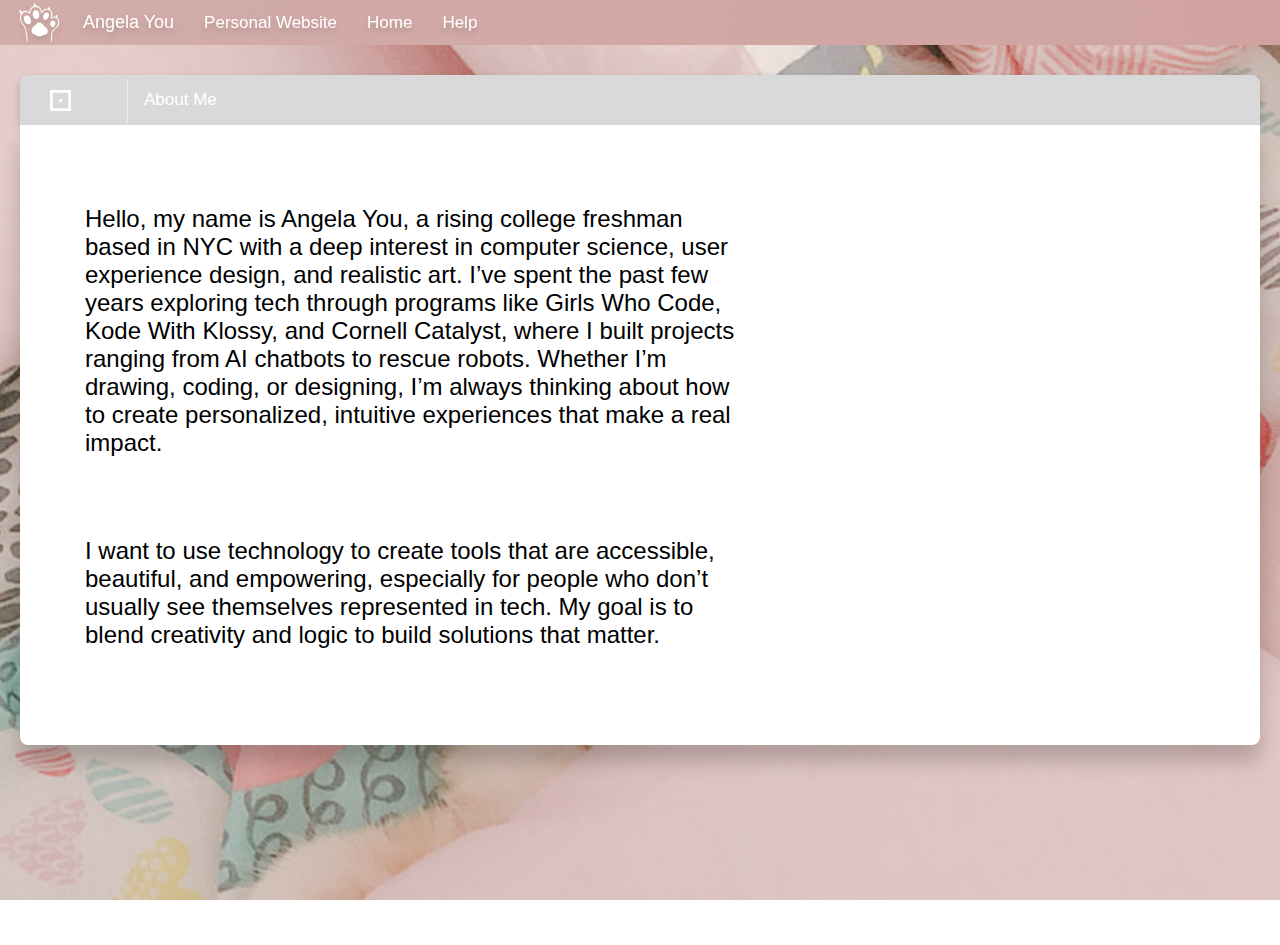
<file: desktop/aboutMe.html>
<!DOCTYPE html>
<html>
<head>
    <meta charset="UTF-8" />
    <title>About Me - angelayou.com</title>
    <link rel="stylesheet" href="../styles.css" />
</head>
<body>
    <section class = "navbar">
        <img src="../header/icons/logo.PNG" alt="Logo" class="logo"/>
        <h1 id = "name">Angela You</h1>
        <h1 id = "projectName">Personal Website</h1>
        <a href="../index.html" id="home">Home</a>

        <div class="dropdown">
            <a class="dropbtn" id ="help">Help</a>
            <div class="dropdown-content">
                <a href="aboutMe.html">About Me</a>
                <a href="skills.html">Skills</a>
                <a href="projects.html">Projects</a>
                <a href="contact.html">Contact</a>
            </div>
        </div>
    </section>

    <section class="application" id="aboutMe">

        <nav class="header">
            <a href="../index.html"> <img src="./applicationIcons/exit.png" alt="exit button" class="exit"></a>
            <span class="headerSeparator"></span>
            <p>About Me</p>
        </nav>
        
        
        <nav class="contentFrame">
            
            <div class="content">
                <p>Hello, my name is Angela You, a rising college freshman based in NYC with a deep interest in computer science, user experience design, and realistic art. I’ve spent the past few years exploring tech through programs like Girls Who Code, Kode With Klossy, and Cornell Catalyst, where I built projects ranging from AI chatbots to rescue robots. Whether I’m drawing, coding, or designing, I’m always thinking about how to create personalized, intuitive experiences that make a real impact.</p>
                <p>I want to use technology to create tools that are accessible, beautiful, and empowering, especially for people who don’t usually see themselves represented in tech. My goal is to blend creativity and logic to build solutions that matter.</p>
            </div>
            
        </nav>

        
    </section>
</body>
</html>
</file>
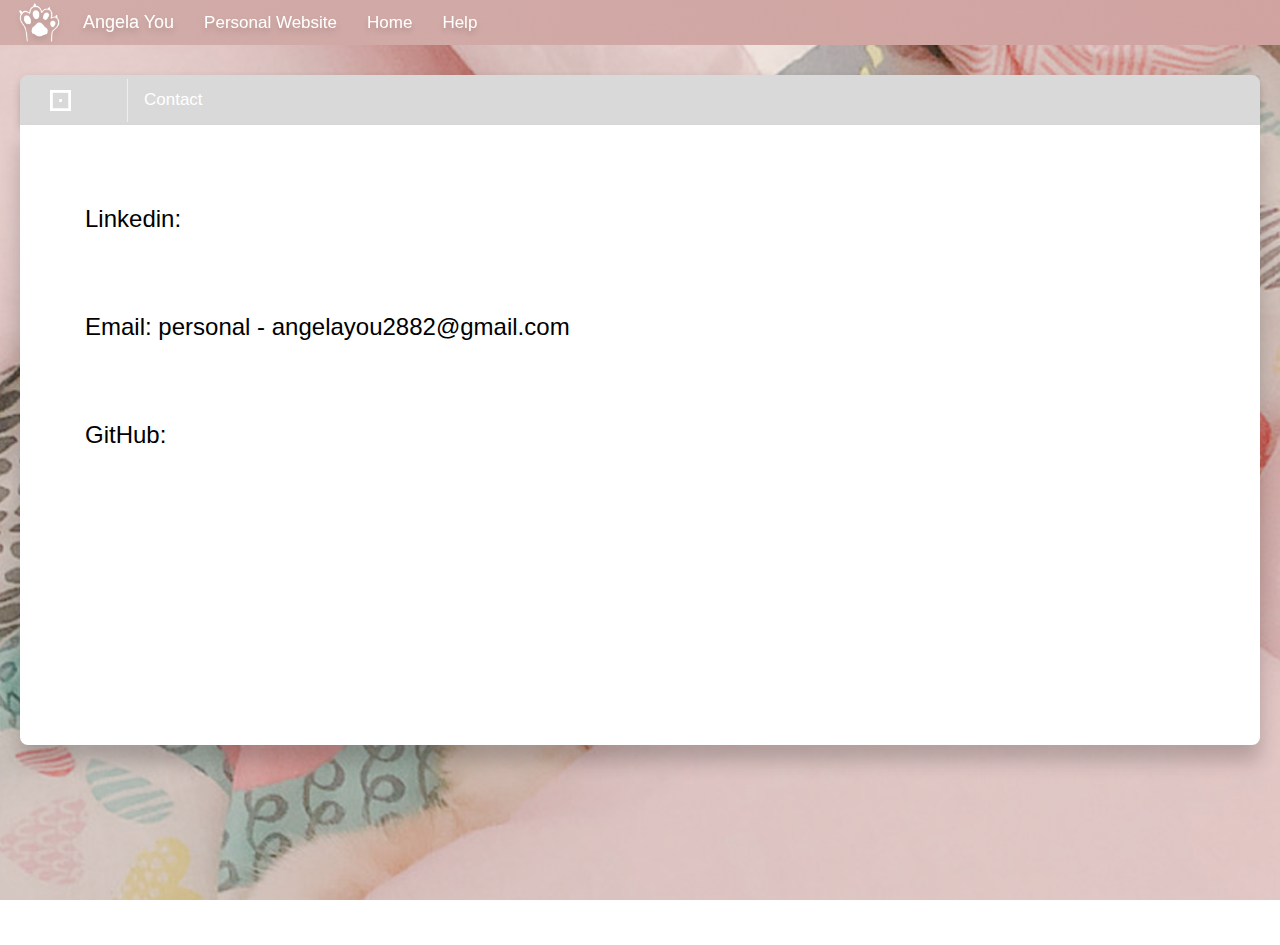
<file: desktop/contact.html>
<!DOCTYPE html>
<html>
<head>
    <meta charset="UTF-8" />
    <title>About Me - angelayou.com</title>
    <link rel="stylesheet" href="../styles.css" />
</head>
<body>
    <section class = "navbar">
        <img src="../header/icons/logo.PNG" alt="Logo" class="logo"/>
        <h1 id = "name">Angela You</h1>
        <h1 id = "projectName">Personal Website</h1>
        <a href="../index.html" id="home">Home</a>

        <div class="dropdown">
            <a class="dropbtn" id ="help">Help</a>
            <div class="dropdown-content">
                <a href="aboutMe.html">About Me</a>
                <a href="skills.html">Skills</a>
                <a href="projects.html">Projects</a>
                <a href="contact.html">Contact</a>
            </div>
        </div>
    </section>
    
    <section class="application" id="contact">
        <nav class="header">
            <a href="../index.html"> <img src="./applicationIcons/exit.png" alt="exit button" class="exit"></a>
            <span class="headerSeparator"></span>
            <p>Contact</p>
        </nav>
        
        <nav class="contentFrame">
            <nav class="content">
                <p>Linkedin: </p>
                <p>Email: personal - angelayou2882@gmail.com</p>
                <p>GitHub: </p>
            </nav>

        </nav>
        


        
    </section>
</body>
</html>
</file>
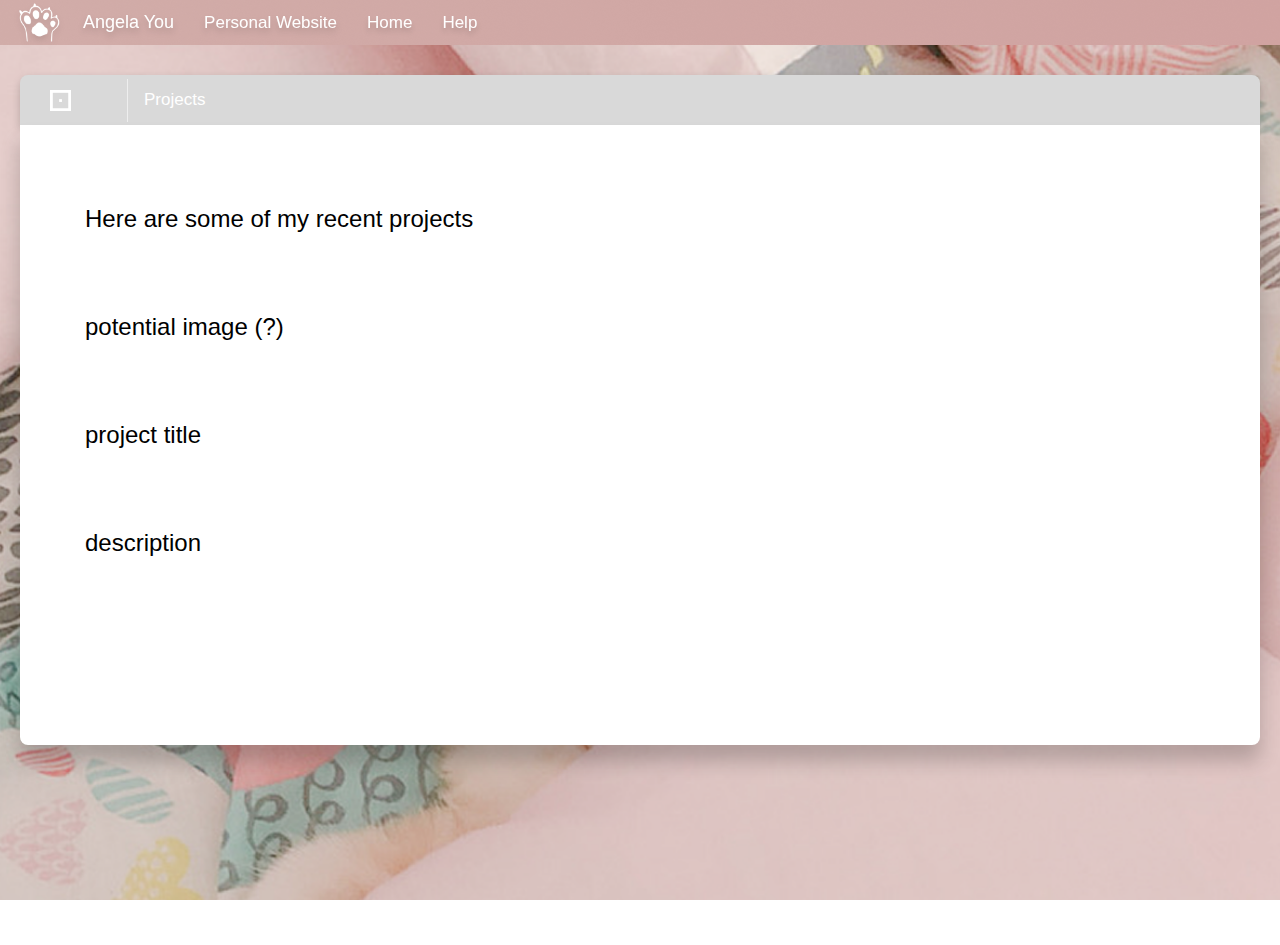
<file: desktop/projects.html>
<!DOCTYPE html>
<html>
<head>
    <meta charset="UTF-8" />
    <title>About Me - angelayou.com</title>
    <link rel="stylesheet" href="../styles.css" />
</head>
<body>
    <section class = "navbar">
        <img src="../header/icons/logo.PNG" alt="Logo" class="logo"/>
        <h1 id = "name">Angela You</h1>
        <h1 id = "projectName">Personal Website</h1>
        <a href="../index.html" id="home">Home</a>

        <div class="dropdown">
            <a class="dropbtn" id ="help">Help</a>
            <div class="dropdown-content">
                <a href="aboutMe.html">About Me</a>
                <a href="skills.html">Skills</a>
                <a href="projects.html">Projects</a>
                <a href="contact.html">Contact</a>
            </div>
        </div>
    </section>
    
    <section class="application" id="projects">
        <nav class="header">
            <a href="../index.html"> <img src="./applicationIcons/exit.png" alt="exit button" class="exit"></a>
            <span class="headerSeparator"></span>
            <p>Projects</p>
        </nav>
        <nav class="contentFrame">
            <nav class="content">
                <p>Here are some of my recent projects</p>
                <p>potential image (?)</p>
                <p class="projectTitle">project title</p>
                <p class="projectDescription">description</p>
            
            </nav>

        </nav>
        
    </section>
</body>
</html>
</file>
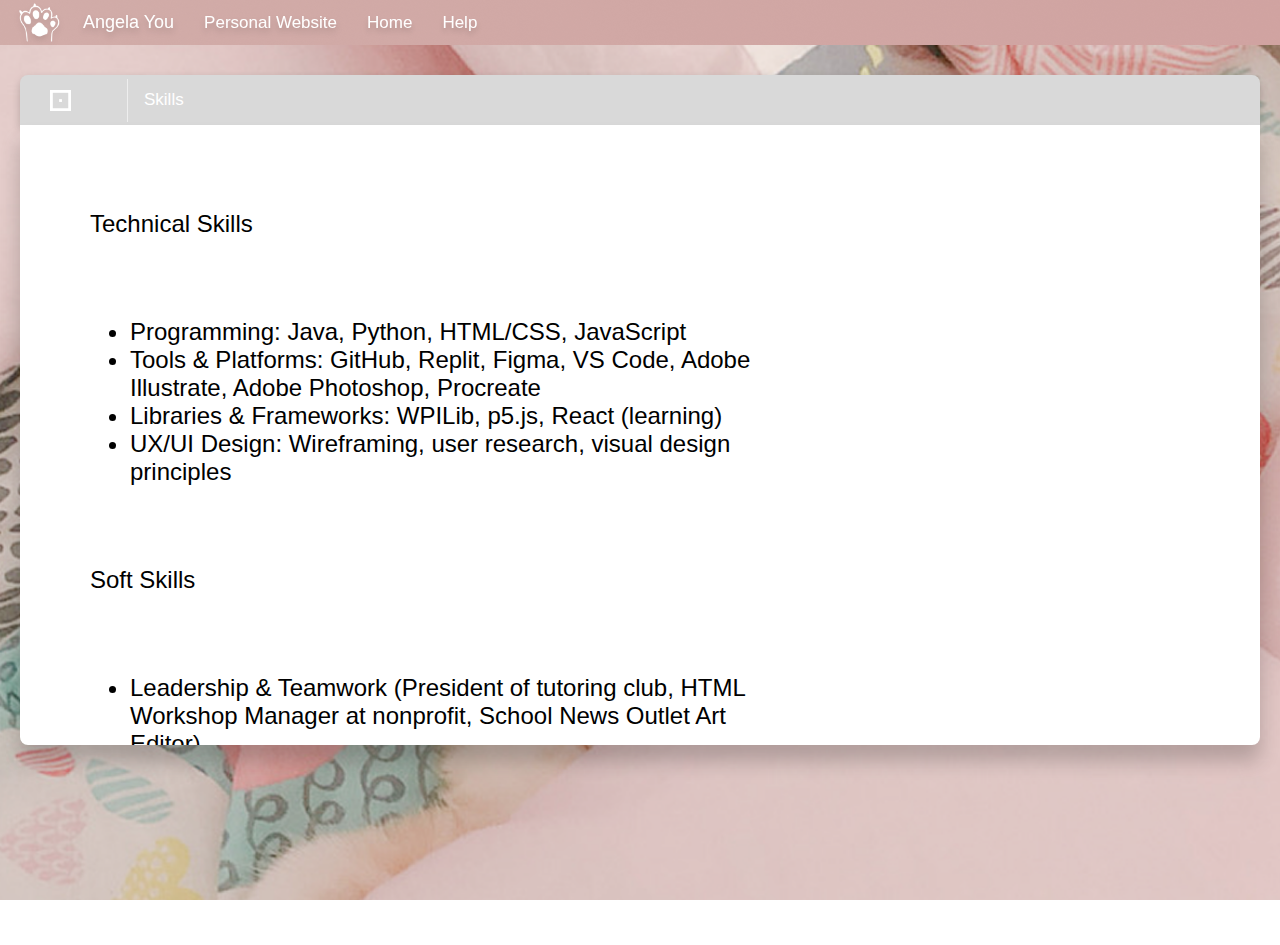
<file: desktop/skills.html>
<!DOCTYPE html>
<html>
<head>
    <meta charset="UTF-8" />
    <title>About Me - angelayou.com</title>
    <link rel="stylesheet" href="../styles.css" />
</head>
<body>
    <section class = "navbar">
        <img src="../header/icons/logo.PNG" alt="Logo" class="logo"/>
        <h1 id = "name">Angela You</h1>
        <h1 id = "projectName">Personal Website</h1>
        <a href="../index.html" id="home">Home</a>

        <div class="dropdown">
            <a class="dropbtn" id ="help">Help</a>
            <div class="dropdown-content">
                <a href="aboutMe.html">About Me</a>
                <a href="skills.html">Skills</a>
                <a href="projects.html">Projects</a>
                <a href="contact.html">Contact</a>
            </div>
        </div>
    </section>

    <section class="application" id="skills">
        <nav class="header">
            <a href="../index.html"> <img src="./applicationIcons/exit.png" alt="exit button" class="exit"></a>
            <span class="headerSeparator"></span>
            <p>Skills</p>
        </nav>
        <nav class="contentFrame">
            <nav class="content">
            <p >Technical Skills </p>
                <ul>
                    <li>Programming: Java, Python, HTML/CSS, JavaScript</li>
                    <li>Tools & Platforms: GitHub, Replit, Figma, VS Code, Adobe Illustrate, Adobe Photoshop, Procreate</li>
                    <li>Libraries & Frameworks: WPILib, p5.js, React (learning)</li>
                    <li>UX/UI Design: Wireframing, user research, visual design principles </li>
                </ul>

            <p>Soft Skills</p>
                <ul>
                    <li>Leadership & Teamwork (President of tutoring club, HTML Workshop Manager at nonprofit, School News Outlet Art Editor)</li>
                    <li>Communication (taught coding workshops, collaborated across teams)</li>
                    <li>Creativity & Design Thinking (Approaches challenges with curiosity and attention to detail)</li>
                </ul>
            </p>
            </nav>
        </nav>
        


    </section>

    
</body>
</html>
</file>
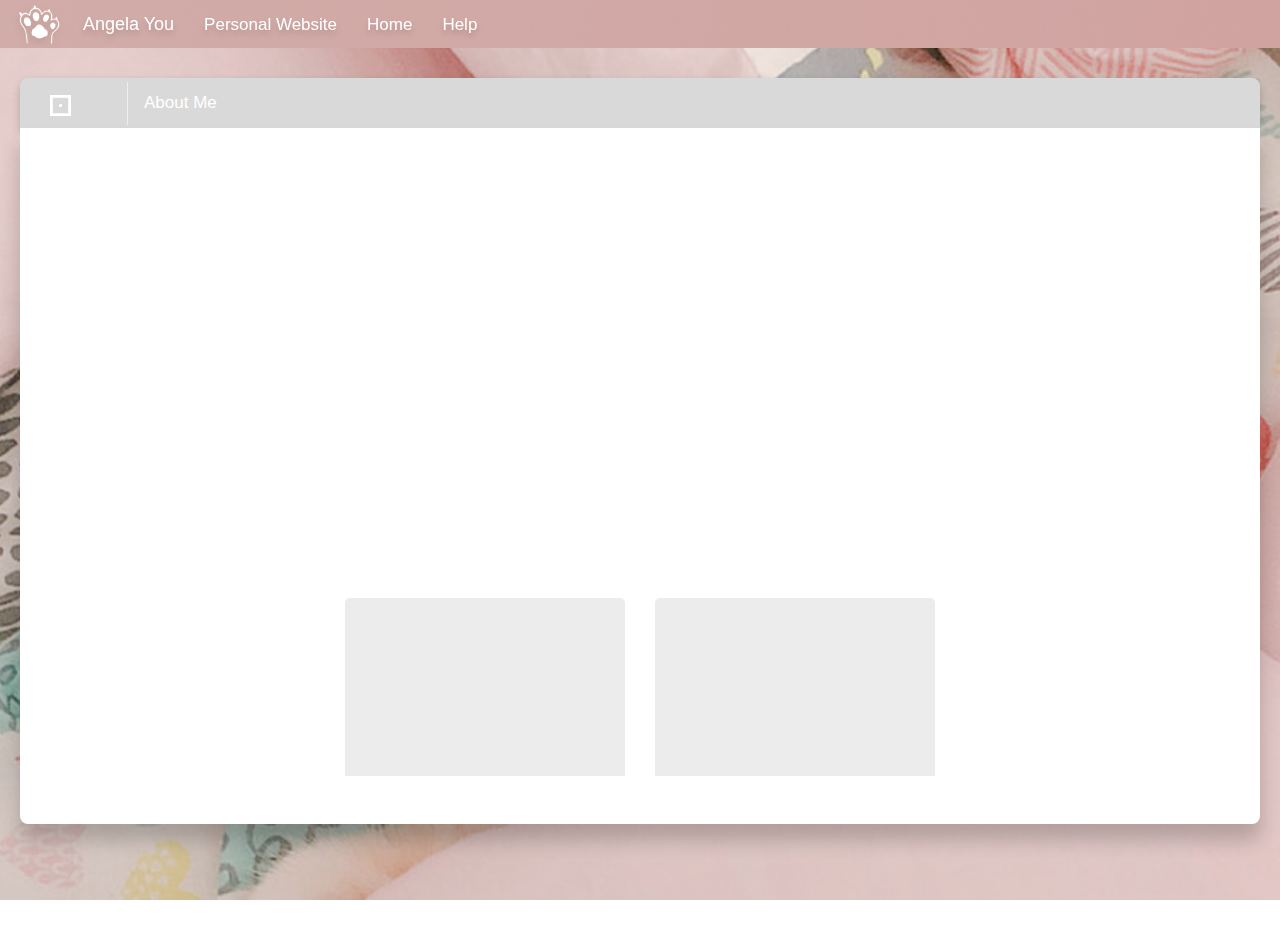
<file: KKCF/personal-webpage/desktop/aboutMe.html>
<!DOCTYPE html>
<html>
<head>
    <meta charset="UTF-8" />
    <title>About Me - angelayou.com</title>
    <link rel="stylesheet" href="../styles.css" />
    <link href="https://cdn.jsdelivr.net/npm/bootstrap@5.3.0/dist/css/bootstrap.min.css" rel="stylesheet" />

</head>
<body>
    <section class="navbar p-0 justify-content-start pb-5">
        <img src="../header/icons/logo.PNG" alt="Logo" class="logo"/>
        <h1 id = "name">Angela You</h1>
        <h1 id = "projectName">Personal Website</h1>
        <a href="../index.html" id="home">Home</a>

        <div class="dropdown">
            <a class="dropbtn" id ="help">Help</a>
            <div class="dropdown-content">
                <a href="aboutMe.html">About Me</a>
                <a href="skills.html">Skills</a>
                <a href="projects.html">Projects</a>
                <a href="contact.html">Contact</a>
            </div>
        </div>
    </section>

    <section class="application" id="aboutMe">

        <nav class="header">
            <img src="./applicationIcons/exit.png" alt="exit button" class="exit">
            <span class="headerSeparator"></span>
            <p class="pt-3">About Me</p>
        </nav>
        
        
        <nav class="contentFrame">
            <div class="content my-5">
            <div class="text-center mb-5">
                <h1 class="fw-bold">Hello, my name is <span>Angela You</span></h1>
                <p class="text-muted mt-4">Computer Science Student @ Northeastern University</p>
                <blockquote class="description blockquote bg-dark text-light p-3 rounded mt-5 ">
                    I’m from Queens, New York, where growing up in a diverse, fast-paced environment taught me adaptability, creativity, and a strong work ethic.                
                </blockquote>
                
            <div class="mb-5">
                <h2 class="interests m-5">Interests</h2>
                <div class="container">
                    <div class="box d-flex flex-column px-2"> 
                        <h4 class="fw-bold">Piano</h4>
                        <p class="text-muted">I love learning new songs, and YT has become a staple in providing tutorials for me! I also completed the Nyssma Level 6 Piano Solo with a 99. </p>
                    </div>
                    <div class="box d-flex flex-column px-2"> 
                        <h4 class="fw-bold">Digital Art</h4>
                        <p class="text-muted">I enjoy creating digital illustrations and exploring different art styles. I used Ibis Paint to creat the icons and images on this website!</p>
                    </div>
                </div>
            </div>

            <h2 class="activities m-5">What I've done</h2>
            <div class="container">
                <div class="box d-flex flex-column px-2"> 
                    <h4 class="fw-bold">Uplift Tutoring Club President</h4>
                    <p class="text-muted">Led a team of 50+ tutors to provide academic support to over 200 students amd organized weekly tutoring sessions.</p>
                    <a href="https://www.instagram.com/thhs.uplift/" class="instagram-link">
                        <img src="icons/insta.png" alt="Instagram" />
                    </a>
                </div>
                <div class="box d-flex flex-column px-2">
                    <h4 class="fw-bold">HTML Workshop Manager @ Bridge2Reach</h4>
                    <p class="text-muted">Managed a team of volunteers to teach HTML and web development skills to foster students.</p>
                </div>
                <div class="box d-flex flex-column px-2">
                    <h4 class="fw-bold">GirlsWhoCode Club President</h4>
                    <p class="text-muted">Led a GWC Sister Club and organized bi-weekly meetings for THHS students.</p>
                </div>

            </div>
            
            
        </nav>

        
    </section>
    
    <script src="../main.js"></script>

</body>
</html>
</file>
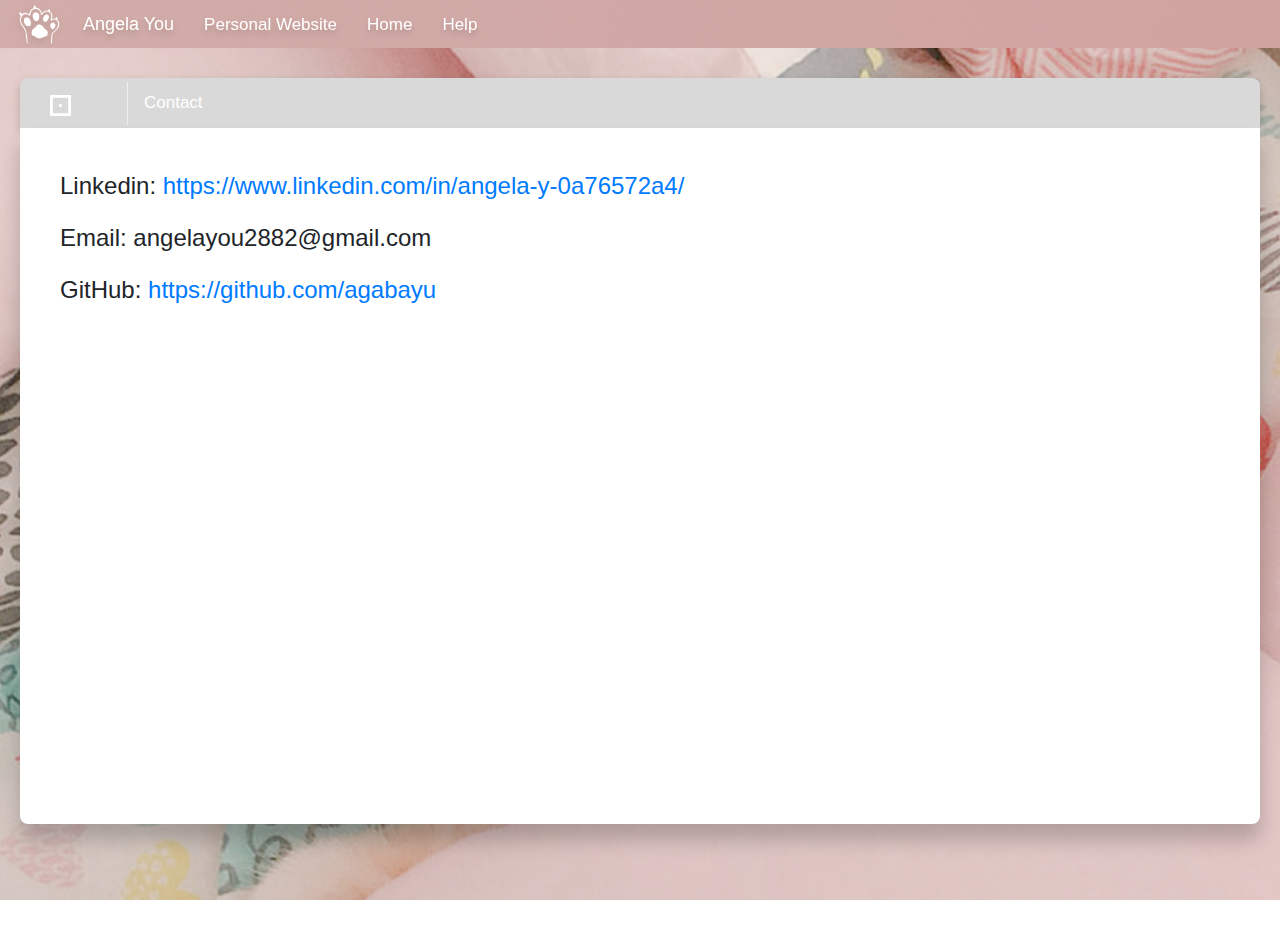
<file: KKCF/personal-webpage/desktop/contact.html>
<!DOCTYPE html>
<html>
<head>
    <meta charset="UTF-8" />
    <title>About Me - angelayou.com</title>
    <link rel="stylesheet" href="../styles.css" />
    <link rel="stylesheet" href="https://maxcdn.bootstrapcdn.com/bootstrap/4.0.0/css/bootstrap.min.css">
</head>
<body>
    <section class="navbar p-0 justify-content-start pb-5">
        <img src="../header/icons/logo.PNG" alt="Logo" class="logo"/>
        <h1 id = "name">Angela You</h1>
        <h1 id = "projectName">Personal Website</h1>
        <a href="../index.html" id="home">Home</a>

        <div class="dropdown">
            <a class="dropbtn" id ="help">Help</a>
            <div class="dropdown-content">
                <a href="aboutMe.html">About Me</a>
                <a href="skills.html">Skills</a>
                <a href="projects.html">Projects</a>
                <a href="contact.html">Contact</a>
            </div>
        </div>
    </section>
    
    <section class="application" id="contact">
        <nav class="header">
            <img src="./applicationIcons/exit.png" alt="exit button" class="exit">
            <span class="headerSeparator"></span>
            <p class="pt-3">Contact</p>
        </nav>
        
        <nav class="contentFrame">
            <nav class="content">
                <p>Linkedin: <a href="https://www.linkedin.com/in/angela-y-0a76572a4/">https://www.linkedin.com/in/angela-y-0a76572a4/</a></p>
                <p>Email: angelayou2882@gmail.com</p>
                <p>GitHub: <a href="https://github.com/agabayu">https://github.com/agabayu</a></p>
            </nav>

        </nav>
        


        
    </section>
    <script src="../main.js"></script>
</body>
</html>
</file>
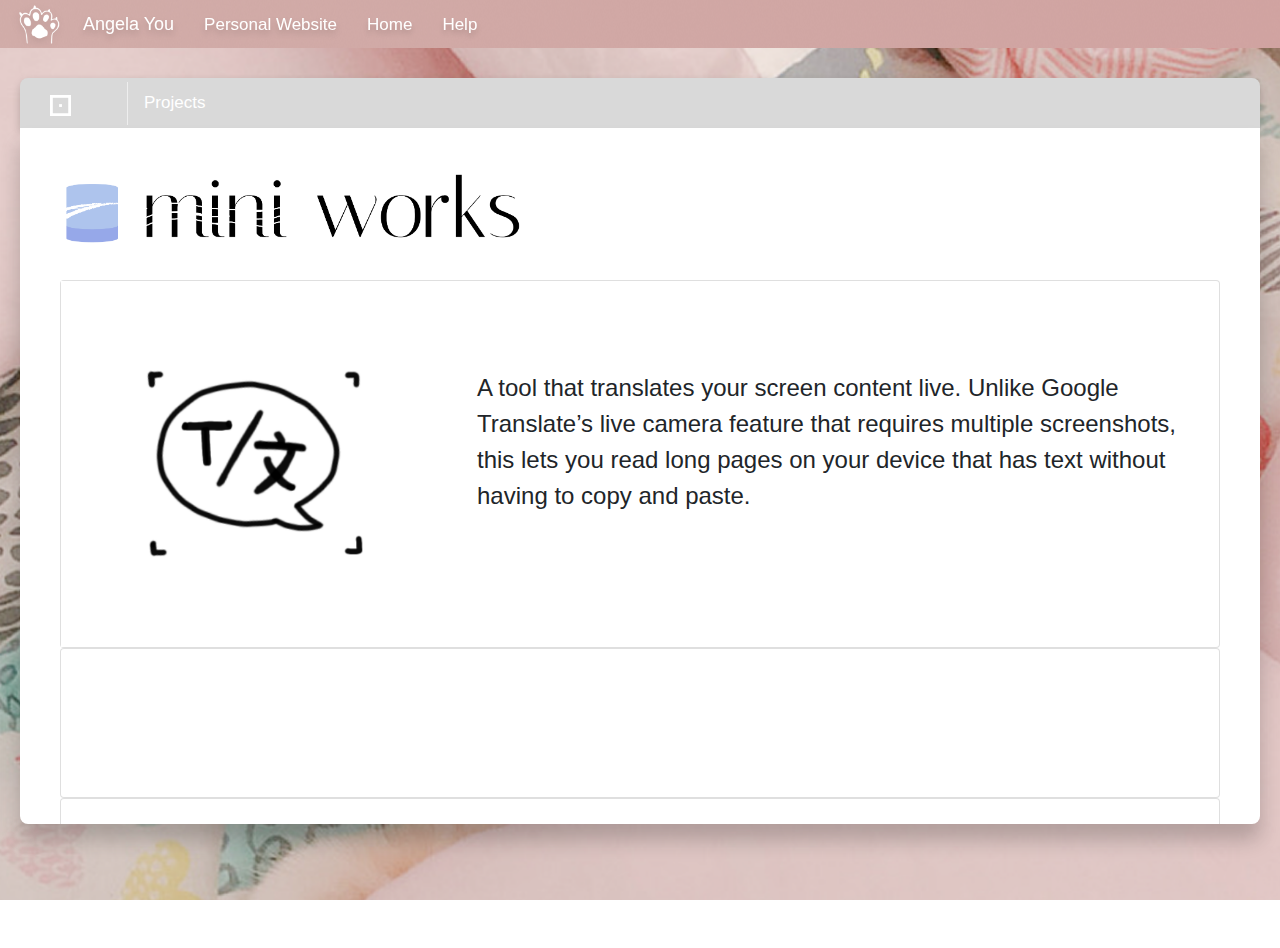
<file: KKCF/personal-webpage/desktop/projects.html>
<!DOCTYPE html>
<html>
<head>
    <meta charset="UTF-8" />
    <title>About Me - angelayou.com</title>
    <link rel="stylesheet" href="../styles.css" />
    <link rel="stylesheet" href="https://maxcdn.bootstrapcdn.com/bootstrap/4.0.0/css/bootstrap.min.css">
</head>
<body>
    <section class="navbar p-0 justify-content-start pb-5">
        <img src="../header/icons/logo.PNG" alt="Logo" class="logo"/>
        <h1 id = "name">Angela You</h1>
        <h1 id = "projectName">Personal Website</h1>
        <a href="../index.html" id="home">Home</a>

        <div class="dropdown">
            <a class="dropbtn" id ="help">Help</a>
            <div class="dropdown-content">
                <a href="aboutMe.html">About Me</a>
                <a href="skills.html">Skills</a>
                <a href="projects.html">Projects</a>
                <a href="contact.html">Contact</a>
            </div>
        </div>
    </section>
    
    <section class="application" id="projects">
        <nav class="header">
            <img src="./applicationIcons/exit.png" alt="exit button" class="exit">
            <span class="headerSeparator"></span>
            <p class="pt-3">Projects</p>
        </nav>
        <nav class="contentFrame">
            <nav class="content">
                <img src="icons/business.png" class="mb-4" style="width: 40%"/>

                <div class="row g-4">
                
                <div class="col-12">
                    <div class="card shadow-sm">
                        <div class="row g-0">
                            <div class="col-md-4">
                                <img src="icons/translate.PNG" class="img-fluid rounded-start" alt="Translation Tool Screenshot">
                            </div>
                            <div class="col-md-8">
                                <div class="card-body">
                                    <h3 class="card-title fw-bold mt-4">Live Translation Tool</h3>
                                        <p class="card-text">
                                            A tool that translates your screen content live. Unlike Google Translate’s live camera feature that requires multiple screenshots, this lets you read long pages on your device that has text without having to copy and paste.
                                        </p>
                                        <p class="card-text"><small class="text-muted">Mock project / In development</small></p>
                                </div>
                            </div>
                        </div>
                    </div>
                </div>
                <div class="col-12">
                    <div class="card shadow-sm text-center py-5">
                        <p class="text-muted">Project 2 placeholder</p>
                    </div>
                </div>

                <div class="col-12">
                    <div class="card shadow-sm text-center py-5">
                        <p class="text-muted">Project 3 placeholder</p>
                    </div>
                </div>
            </nav>

        </nav>
        
    </section>
    <script src="../main.js"></script>
</body>
</html>
</file>
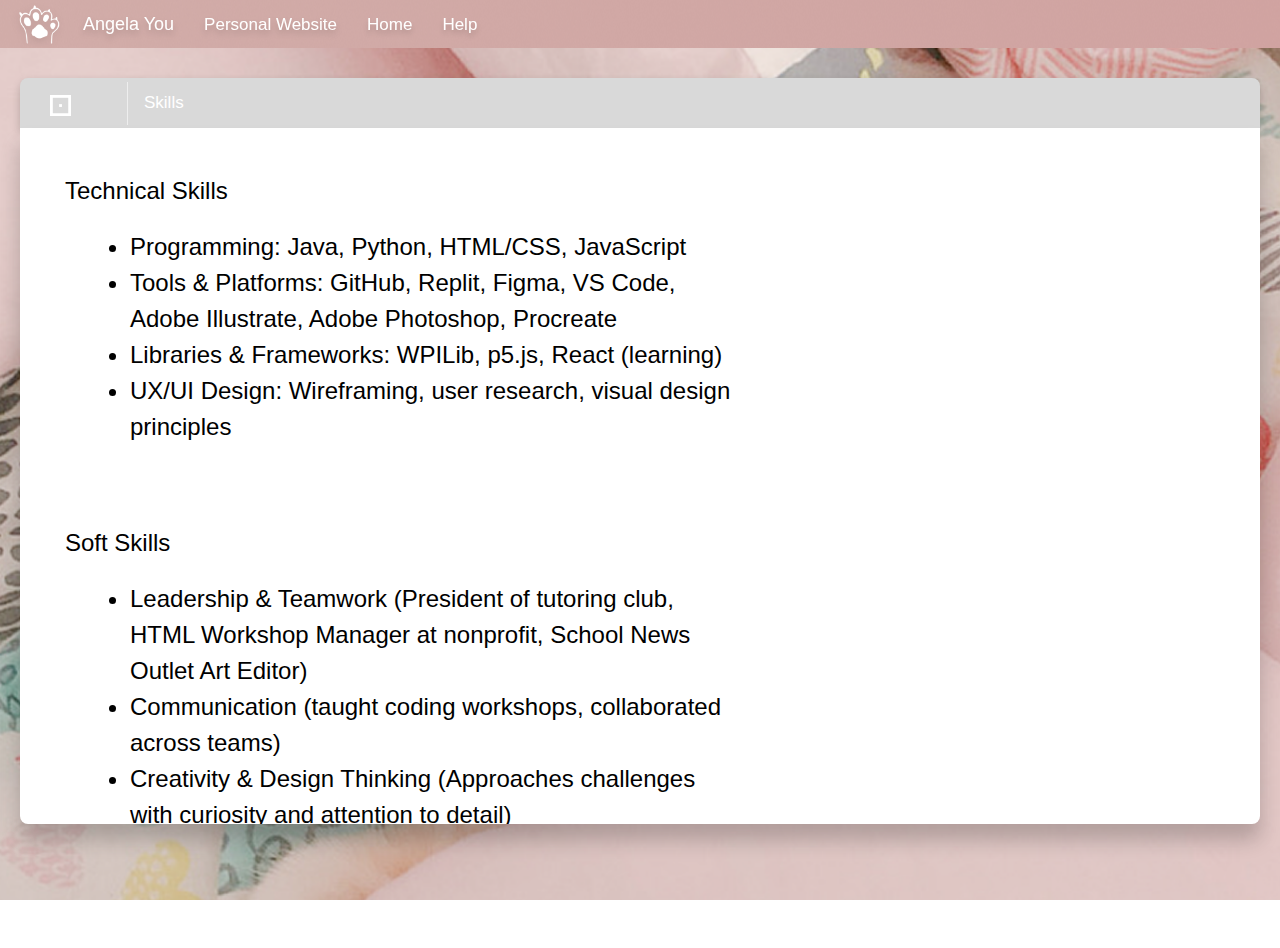
<file: KKCF/personal-webpage/desktop/skills.html>
<!DOCTYPE html>
<html>
<head>
    <meta charset="UTF-8" />
    <title>About Me - angelayou.com</title>
    <link rel="stylesheet" href="../styles.css" />
    <link rel="stylesheet" href="https://maxcdn.bootstrapcdn.com/bootstrap/4.0.0/css/bootstrap.min.css">
</head>
<body>
    <section class="navbar p-0 justify-content-start pb-5">
        <img src="../header/icons/logo.PNG" alt="Logo" class="logo"/>
        <h1 id = "name">Angela You</h1>
        <h1 id = "projectName">Personal Website</h1>
        <a href="../index.html" id="home">Home</a>

        <div class="dropdown">
            <a class="dropbtn" id ="help">Help</a>
            <div class="dropdown-content">
                <a href="aboutMe.html">About Me</a>
                <a href="skills.html">Skills</a>
                <a href="projects.html">Projects</a>
                <a href="contact.html">Contact</a>
            </div>
        </div>
    </section>

    <section class="application" id="skills">
        <nav class="header">
            <img src="./applicationIcons/exit.png" alt="exit button" class="exit">
            <span class="headerSeparator"></span>
            <p class="pt-3">Skills</p>
        </nav>
        <nav class="contentFrame">
            <nav class="content">
            <p >Technical Skills </p>
                <ul>
                    <li>Programming: Java, Python, HTML/CSS, JavaScript</li>
                    <li>Tools & Platforms: GitHub, Replit, Figma, VS Code, Adobe Illustrate, Adobe Photoshop, Procreate</li>
                    <li>Libraries & Frameworks: WPILib, p5.js, React (learning)</li>
                    <li>UX/UI Design: Wireframing, user research, visual design principles </li>
                </ul>

            <p>Soft Skills</p>
                <ul>
                    <li>Leadership & Teamwork (President of tutoring club, HTML Workshop Manager at nonprofit, School News Outlet Art Editor)</li>
                    <li>Communication (taught coding workshops, collaborated across teams)</li>
                    <li>Creativity & Design Thinking (Approaches challenges with curiosity and attention to detail)</li>
                </ul>
            </p>
            </nav>
        </nav>
        


    </section>

    <script src="../main.js"></script>
</body>
</html>
</file>
<file: styles.css>
html, body {
    height: 100vh;
    width: 100vw;
    overflow: hidden;
    margin: 0;
    padding: 0;
    
}


.navbar{
    background-image: url('header/icons/navbar.png');
    background-size: cover;
    background-repeat: no-repeat;
    background-position: center;
    width: 100vw;
    display: flex;
    justify-content: left;
    align-items: center;
    height: 45px;
    font-family: "SF pro Display", "SF Pro Icons", "Helvetica Neue", "Helvetica", "Arial", sans-serif;
    color: white;
    font-size: 18x;
    
}
.logo{
    margin-left: 15px;
    margin-right: 3px;
    width: 50px;
    height: 50px;  
    filter: drop-shadow(0px 4px 3px rgba(0,0,0,0.1));

}
.navbar #name{
    color: white;
    font-size: 18px;
    font-weight: 500;
    margin: 0 15px;
    filter: drop-shadow(0px 4px 3px rgba(0,0,0,0.15));

}

.navbar #projectName{
    font-weight: 400;
    margin: 0 15px;
    font-size: 17px;
    filter: drop-shadow(0px 4px 3px rgba(0,0,0,0.15));
}
.navbar a{
    font-family: "SF pro Display", "SF Pro Icons", "Helvetica Neue", "Helvetica", "Arial", sans-serif;
    color: white;
    text-decoration: none;
    font-size: 17px;
    margin: 0 15px;
    font-weight: 400;
    filter: drop-shadow(0px 4px 2.5px rgba(0,0,0,0.15));
}
.navbar #help{
    padding-bottom: 13px;
}


.dropdown {
    position: relative;
    display: inline-block;
}

.dropbtn {
    color: white;
    font-family: "SF Pro Display", "SF Pro Icons", "Helvetica Neue", "Helvetica", "Arial", sans-serif;
    text-decoration: none;
    font-size: 16px;
    font-weight: 400;
    cursor: pointer;
}

.dropdown-content {
    display: none;
    position: absolute;
    background-color: #9d9292;
    min-width: 160px;
    box-shadow: 0px 8px 10px 0px rgba(0,0,0,0.2);
    border-radius: 7px;
    z-index: 1;
    top: 33px;
    left: 0;
}

.dropdown-content a {
    color: white;
    padding: 5px 15px;
    margin: 4px 4px;
    text-decoration: none;
    display: block;
    font-family: "SF Pro Display", "SF Pro Icons", "Helvetica Neue", "Helvetica", "Arial", sans-serif;
    font-size: 16px;
    border-radius: 4px;
    filter: drop-shadow(0px 0px 0px rgba(0,0,0,0));

}

.dropdown-content a:hover {
    background-color: #dfd8d8;
}

.dropdown:hover .dropdown-content {
    display: block;
}



.desktop a{
    width: 150px;
    height: 150px;
    margin-top:15px;
}

.about{
    margin-top: 15px;
    width: 150px;

}
.projects{
    width: 150px;
}
.skills{
    width: 150px;
}
.contact{
    width: 150px;
}



.desktop{
    position:fixed;
    display: flex;
    flex-wrap: wrap;
    justify-content: left;
    align-items: top;
    flex-direction: column;
    color: white;
    height: 100vh;
    width: 100vw;
    
    
    background-image: url('desktop/icons/desktop.png');
    background-size: cover;
    background-repeat: no-repeat;
    background-position: center;
}

.application{
    background-image: url('desktop/icons/desktop.png');
    width:100%;
    height: 100vh;
    background-size: cover;
    background-repeat: no-repeat;
    background-position: center;
    padding-top:30px;
    padding-left: 20px;
    padding-right: 20px;
    box-sizing:border-box;

}

.application .header{
    display:flex;
    align-items: center;  
    width:100%;
    height:50px;
    
    background-color: #D9D9D9;
    background-size: cover;
    background-repeat: no-repeat;

    font-size: 17px;
    border-top-left-radius: 8px;
    border-top-right-radius: 8px;
    
    font-family: "SF Pro Display", "SF Pro Icons", "Helvetica Neue", "Helvetica", "Arial", sans-serif;
    color: white;
    font-weight: 400;
    box-shadow: 0px 4px 9px 0px rgba(0,0,0,0.2);

}
.application .exit{
    margin-left: 30px;
    margin-right: 40px;
    margin-top: 5px;
    width: 21px;
    height: 21px;
    cursor: pointer;
    
}

.headerSeparator{
    display: inline-block;
    width: 1px;
    height: 43px;
    background-color: #EEEEEE;
    margin: 0 16px;
}
.application .contentFrame{
    box-shadow: 0px 16px 20px 0px rgba(0, 0, 0, 0.2);
    background-color: #ffffff;

    height: 600px;
    padding-top: 20px;
    padding-left: 20px;
    padding-right: 20px;

    border-bottom-left-radius: 8px;
    border-bottom-right-radius: 8px;

    z-index: 1;
    overflow:hidden;
    display: flex;
    flex-direction: column;
    


}
.application .content{
    
    box-sizing: border-box;

    overflow-y: auto;
    padding: 20px;

    font-family: "SF Pro Display", "SF Pro Icons", "Helvetica Neue", "Helvetica", "Arial", sans-serif;
    font-size: 24px;
}



.application .content p{
    margin-top: 40px;
    margin-left:25px;
    margin-bottom:80px;
    font-weight:350;
    color: #000000;


    scroll-padding-right: 150px;
    width:100%;
    max-width: 650px;
    word-break: break-word;

}
.application .content ul{
    margin-top: 20px;
    margin-left:25px;
    margin-bottom:80px;
    font-weight:300;
    color: #000000;
    scroll-padding-right: 150px;
    width:100%;
    max-width: 650px;
    word-break: break-word;
}
#skills .content{
    font-weight: 450;
    color: #000000;
    padding-top: 20px;
    padding:25px;
    padding-right: 40px;
    scroll-padding-right: 150px;
    width:100vw;
    word-break: break-word;
}
</file>
<file: KKCF/personal-webpage/styles.css>
html, body {
    height: 100vh;
    width: 100vw;
    overflow: hidden;
    margin: 0;
    padding: 0;
    
}



.navbar{
    background-image: url('header/icons/navbar.png');
    background-size: cover;
    background-repeat: no-repeat;
    background-position: center;
    width: 100vw;
    display: flex;
    justify-content: left;
    align-items: center;
    height: 45px;
    font-family: "SF pro Display", "SF Pro Icons", "Helvetica Neue", "Helvetica", "Arial", sans-serif;
    color: white;
    font-size: 18x;
    
    
}
.logo{
    margin-left: 15px;
    margin-right: 3px;
    width: 50px;
    height: 50px;  
    filter: drop-shadow(-1px 3px 4px rgba(0,0,0,0.1));

}
.navbar #name{
    color: white;
    font-size: 18px;
    font-weight: 500;
    margin: 0 15px;
    filter: drop-shadow(0px 4px 3px rgba(0,0,0,0.15));

}

.navbar #projectName{
    font-weight: 400;
    margin: 0 15px;
    font-size: 17px;
    filter: drop-shadow(0px 4px 3px rgba(0,0,0,0.15));
}
.navbar a{
    font-family: "SF pro Display", "SF Pro Icons", "Helvetica Neue", "Helvetica", "Arial", sans-serif;
    color: white;
    font-size: 17px;
    margin: 0 15px;
    font-weight: 400;
    filter: drop-shadow(0px 4px 2.5px rgba(0,0,0,0.15));
}
.navbar #home{
    text-decoration: none;
}
.navbar #help{
    padding-bottom: 13px;
    text-decoration: none;
}


.dropdown {
    position: relative;
    display: inline-block;
}

.dropdown-content {
    display: none;
    position: absolute;
    background-color: #9d9292;
    min-width: 160px;
    box-shadow: 0px 8px 10px 0px rgba(0,0,0,0.2);
    border-radius: 7px;
    z-index: 1;
    top: 33px;
    left: 0;
}

.dropdown-content a{
    color: white;
    padding: 5px 15px;
    margin: 4px 4px;
    text-decoration: none;
    display: block;
    font-family: "SF Pro Display", "SF Pro Icons", "Helvetica Neue", "Helvetica", "Arial", sans-serif;
    font-size: 16px;
    border-radius: 4px;
    filter: drop-shadow(0px 0px 0px rgba(0,0,0,0));

}

.dropdown-content a:hover {
    background-color: #dfd8d8;
}

.navbar a:hover{ 
    color: white;
    text-decoration: none;
    cursor: pointer;
    
}


.dropdown:hover .dropdown-content {
    display: block;
}



.desktop a{
    width: 150px;
    height: 150px;
    margin-top:15px;
}

.about{
    margin-top: 15px;
    width: 150px;
    filter: drop-shadow(0px 6px 3.5px rgba(0,0,0,0.15));

}
.projects{
    width: 150px;
    filter: drop-shadow(0px 6px 2.5px rgba(0,0,0,0.25));

}
.skills{
    margin-top:15px;
    width: 150px;
    filter: drop-shadow(0px 5px 2.5px rgba(0,0,0,0.25));

}
.contact{
    width: 150px;
    filter: drop-shadow(0px 5px 2.5px rgba(0,0,0,0.25));

}



.desktop{
    position:fixed;
    display: flex;
    flex-wrap: wrap;
    justify-content: left;
    align-items: top;
    flex-direction: column;
    color: white;
    height: 100vh;
    width: 100vw;
    
    
    background-image: url('desktop/icons/desktop.png');
    background-size: cover;
    background-repeat: no-repeat;
    background-position: center;
}

.application{
    background-image: url('desktop/icons/desktop.png');
    width:100%;
    height: 100vh;
    background-size: cover;
    background-repeat: no-repeat;
    background-position: center;
    padding-top:30px;
    padding-left: 20px;
    padding-right: 20px;
    box-sizing:border-box;

}

.application .header{
    display:flex;
    align-items: center;  
    width:100%;
    height:50px;
    
    background-color: #D9D9D9;
    background-size: cover;
    background-repeat: no-repeat;

    font-size: 17px;
    border-top-left-radius: 8px;
    border-top-right-radius: 8px;
    
    font-family: "SF Pro Display", "SF Pro Icons", "Helvetica Neue", "Helvetica", "Arial", sans-serif;
    color: white;
    font-weight: 400;
    box-shadow: 0px 4px 9px 0px rgba(0,0,0,0.2);

}
.application .exit{
    margin-left: 30px;
    margin-right: 40px;
    margin-top: 5px;
    width: 21px;
    height: 21px;
    cursor: pointer;
    
}

.headerSeparator{
    display: inline-block;
    width: 1px;
    height: 43px;
    background-color: #EEEEEE;
    margin: 0 16px;
}
.application .contentFrame{
    box-shadow: 0px 16px 20px 0px rgba(0, 0, 0, 0.2);
    background-color: #ffffff;

    height: 80%;
    padding-top: 20px;
    padding-left: 20px;
    padding-right: 20px;

    border-bottom-left-radius: 8px;
    border-bottom-right-radius: 8px;

    z-index: 1;
    overflow:hidden;
    display: flex;
    flex-direction: column;
    


}
.application .content{
    
    box-sizing: border-box;

    overflow-y: auto;
    padding: 20px;
    font-family: "SF Pro Display", "SF Pro Icons", "Helvetica Neue", "Helvetica", "Arial", sans-serif;
    font-size: 24px;
}

@keyframes slideUp {
  0% {
    opacity: 0;
    transform: translateY(30px);
  }
  100% {
    opacity: 1;
    transform: translateY(0);
  }
}

.fw-bold,
.text-muted,
.description,
.interests,
.activities{
  opacity: 0;
  animation: slideUp 0.8s ease-out forwards;
}

.text-muted {
  animation-delay: 0.2s; 
}
.description {
  animation-delay: 0.4s; 
}
.interests{
    margin:90px;
    animation-delay:0.5s;
}
.activities{
    animation-delay:0.6s;
}

.container {
  display: flex;
  gap: 30px;
  justify-content: center;
}
.box {
    position: relative;
    background-color: #ececec;
    color: rgb(52, 51, 51);
    width: 280px;
    height: 280px;
    display: flex;
    align-items: center;
    justify-content: center;
    text-align: center;
    font-size: 1.2rem;
    border-radius: 5px;
    transition: transform 0.3s ease, box-shadow 0.3s ease;
    cursor: pointer;
}
.box:hover {
  transform: translateY(-5px) scale(1.03);
  box-shadow: 0 10px 20px rgba(0, 0, 0, 0.15);
}
.instagram-link {
  position: absolute;
  bottom: 20px;   
  right: 20px;    
  width: 24px; 
  height: 24px;
}

.instagram-link img {
  width: 100%;
  height: 100%;
}


#skills .content{
    font-weight: 450;
    color: #000000;
    padding-top: 20px;
    padding:25px;
    padding-right: 40px;
    scroll-padding-right: 150px;
    width:100vw;
    word-break: break-word;
}

.application .content ul{
    margin-top: 20px;
    margin-left:25px;
    margin-bottom:80px;
    font-weight:300;
    color: #000000;
    scroll-padding-right: 150px;
    width:100%;
    max-width: 650px;
    word-break: break-word;
}
</file>
